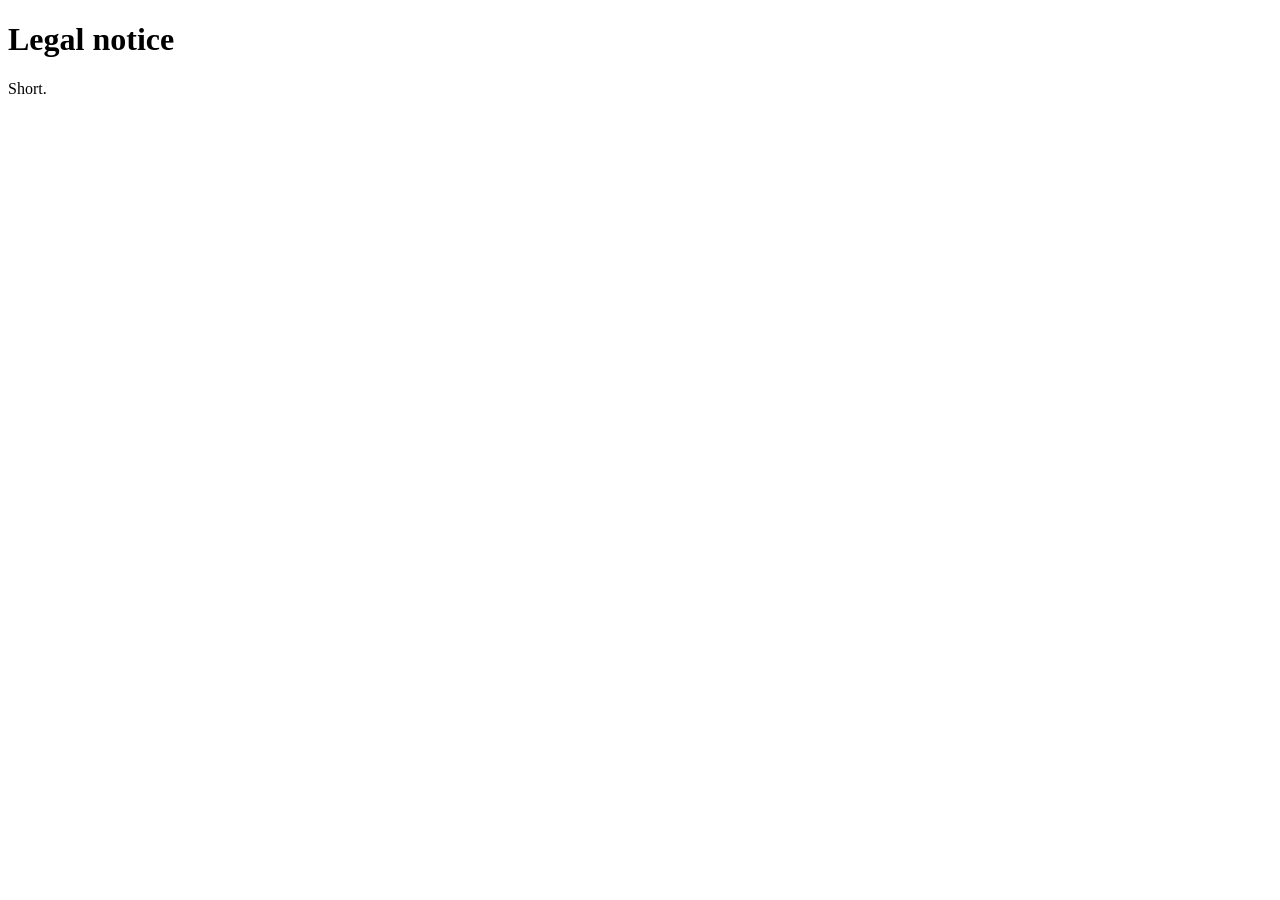
<file: tests/fixtures/site/legal.html>
<!doctype html>
<html lang="en">
<head>
  <meta charset="utf-8">
  <meta name="viewport" content="width=device-width, initial-scale=1">
  <meta name="robots" content="noindex">
  <title>Legal notice — Fixture Club</title>
  <link rel="canonical" href="__BASE__/legal.html">
</head>
<body><h1>Legal notice</h1><p>Short.</p></body>
</html>
</file>
